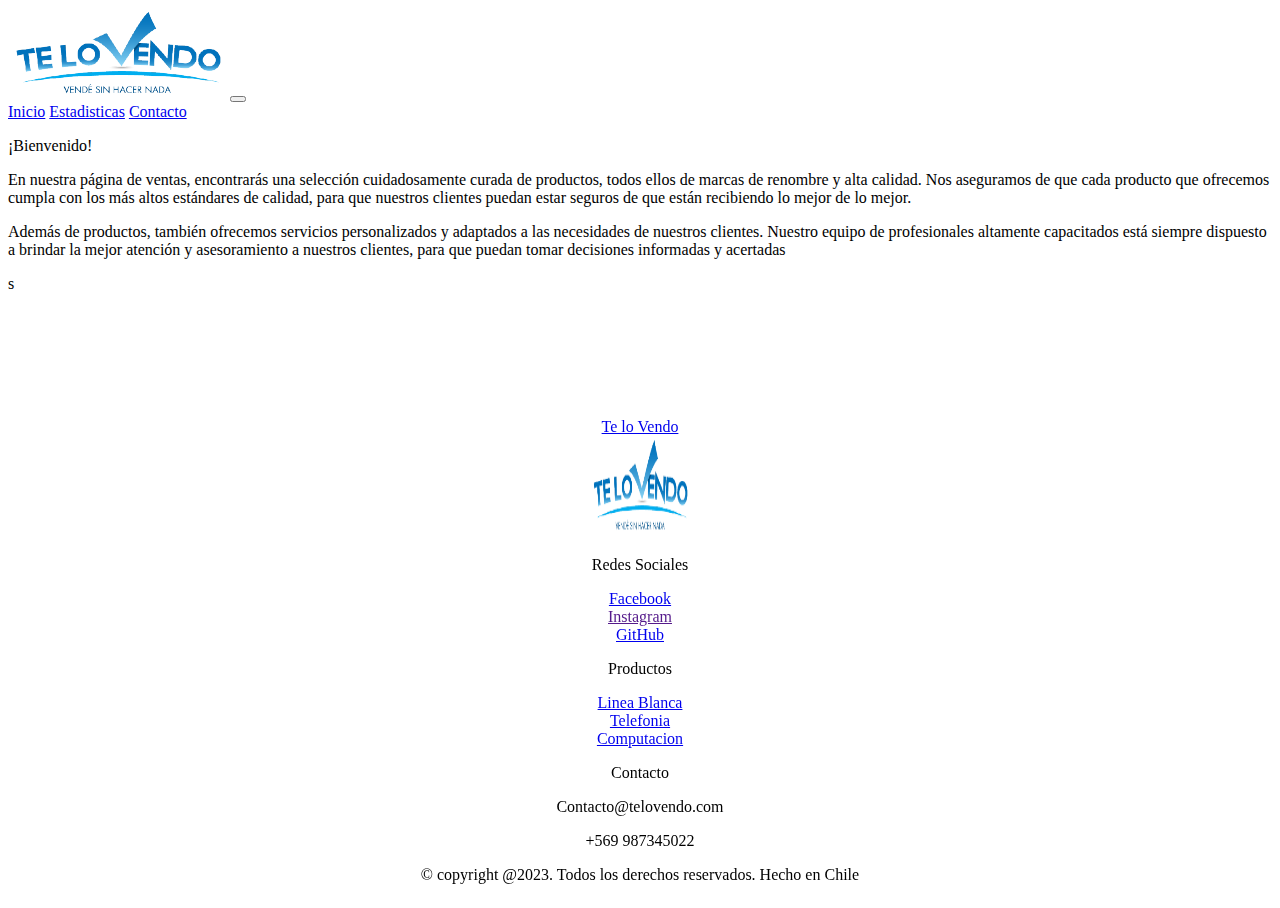
<file: index.html>
<!doctype html>
<html lang="en">
    <head>
        <!-- Required meta tags -->
        <meta charset="utf-8">
        <meta name="viewport" content="width=device-width, initial-scale=1">

        <!-- Bootstrap CSS -->
        <link href="https://cdn.jsdelivr.net/npm/bootstrap@5.1.3/dist/css/bootstrap.min.css" rel="stylesheet" integrity="sha384-1BmE4kWBq78iYhFldvKuhfTAU6auU8tT94WrHftjDbrCEXSU1oBoqyl2QvZ6jIW3" crossorigin="anonymous">

        <link rel="stylesheet" type="text/css" href="./assets/css/style.css" >
        <title>Modulo 2 - Ejercicio grupal 5</title>
    </head>
    <body>
        <header>

            <nav class="navbar navbar-expand-lg navbar-light bg-dark">
                <div class="container-fluid">
                    <img src="./assets/img/logo.png" class="img-fluid" alt="Logo TeLoCompro">
                    <button class="navbar-toggler" type="button" data-bs-toggle="collapse" data-bs-target="#navbarNavAltMarkup" aria-controls="navbarNavAltMarkup" aria-expanded="false" aria-label="Toggle navigation">
                    <span class="navbar-toggler-icon"></span>
                    </button>
                    <div class="collapse navbar-collapse" id="navbarNavAltMarkup">
                    <div class="navbar-nav">
                        <a class="nav-link active text-light" aria-current="page" href="./index.html">Inicio</a>
                        <a class="nav-link text-light" href="./estadisticas.html">Estadisticas</a>
                        <a class="nav-link text-light" href="./contacto.html">Contacto</a>
                    </div>
                    </div>
                </div>
            </nav>
            
        </header>            

        <main>
            <div class="container p-5-m-2">
                <div class="col-xs-12 p-5">
                    <p class="h1 text-center">¡Bienvenido!</p>
                    </div>
                    <div class="col-xs-12 p-5">
                        <p class="text-center h3">
                        En nuestra página de ventas, encontrarás una selección cuidadosamente
                        curada de productos, todos ellos de marcas de renombre y alta calidad.
                        Nos aseguramos de que cada producto que ofrecemos cumpla con los más
                        altos estándares de calidad, para que nuestros clientes puedan estar
                        seguros de que están recibiendo lo mejor de lo mejor.
                        </p>
                
                    </div>
                
                    <div class="col-xs-12 p-5">
                        <p class="text-center h3">
                        Además de productos, también ofrecemos servicios personalizados y
                        adaptados a las necesidades de nuestros clientes. Nuestro equipo de
                        profesionales altamente capacitados está siempre dispuesto a brindar
                        la
                        mejor atención y asesoramiento a nuestros clientes, para que puedan
                        tomar decisiones informadas y acertadas
                        </p>
                    </div>
            
            </div>

        </main>


        <footer class="bg-dark text-center pt-3 mt-3">

            <div class="row bg-dark text-white text-center">

            <div class="col-xs-12 col-md-6 col-lg-3">
                <a href="/assets/index.html" class="h3 text-decoration-none
                text-white">Te lo Vendo</a>
                <div class="mb-2">
                <a href="/assets/index.html"><img
                    src="./assets/img/logo.png" alt="logo" width="100"
                    height="100" class="d-inline-block align-text-top"></a></div>
            </div>

            <div class="col-xs-12 col-md-6 col-lg-3">
                <p class="h5">Redes Sociales</p>
                <div class="mb-1"><a href="#"
                    class="text-secondary text-decoration-none">
                    Facebook
                </a></div>
                <div class="mb-1"><a href=""
                    class="text-secondary text-decoration-none">
                    Instagram
                </a></div>
                <div class="mb-1"><a href="#"
                    class="text-secondary text-decoration-none">GitHub
                </a></div>
            </div>

            <div class="col-xs-12 col-md-6 col-lg-3">
                <p class="h5 mb-3">Productos</p>
                <div class="mb-2"><a href="#"
                    class="text-secondary text-decoration-none">Linea
                    Blanca</a></div>
                <div class="mb-2"><a href="#"
                    class="text-secondary text-decoration-none">Telefonia</a></div>
                <div class="mb-2"><a href="#"
                    class="text-secondary text-decoration-none">Computacion</a></div>
            </div>

            <div class="col-xs-12 col-md-6 col-lg-3">
                <p class="h5 mb-3">Contacto</p>
                <div class="mb-2 text-secondary"><span>Contacto@telovendo.com</span></div>
                <div class="mb-2 text-secondary"><p>+569 987345022</p></div>
            </div>

            <div class="col-xs-12 pt-3">
                <p class="text-secondary text-center">
                    &copy; copyright @2023. Todos los derechos reservados. Hecho en
                    Chile
                    <p>
                    </div>

            </div>

    </footer>


            <script src="/assets/js/index.js"></script>

        <!-- Optional JavaScript; choose one of the two! -->

        <!-- Option 1: Bootstrap Bundle with Popper -->
        <script src="https://cdn.jsdelivr.net/npm/bootstrap@5.1.3/dist/js/bootstrap.bundle.min.js" integrity="sha384-ka7Sk0Gln4gmtz2MlQnikT1wXgYsOg+OMhuP+IlRH9sENBO0LRn5q+8nbTov4+1p" crossorigin="anonymous"></script>

        <!-- Option 2: Separate Popper and Bootstrap JS -->
        <!--
        <script src="https://cdn.jsdelivr.net/npm/@popperjs/core@2.10.2/dist/umd/popper.min.js" integrity="sha384-7+zCNj/IqJ95wo16oMtfsKbZ9ccEh31eOz1HGyDuCQ6wgnyJNSYdrPa03rtR1zdB" crossorigin="anonymous"></script>
        <script src="https://cdn.jsdelivr.net/npm/bootstrap@5.1.3/dist/js/bootstrap.min.js" integrity="sha384-QJHtvGhmr9XOIpI6YVutG+2QOK9T+ZnN4kzFN1RtK3zEFEIsxhlmWl5/YESvpZ13" crossorigin="anonymous"></script>
        -->
    </body>
</html>s
</file>
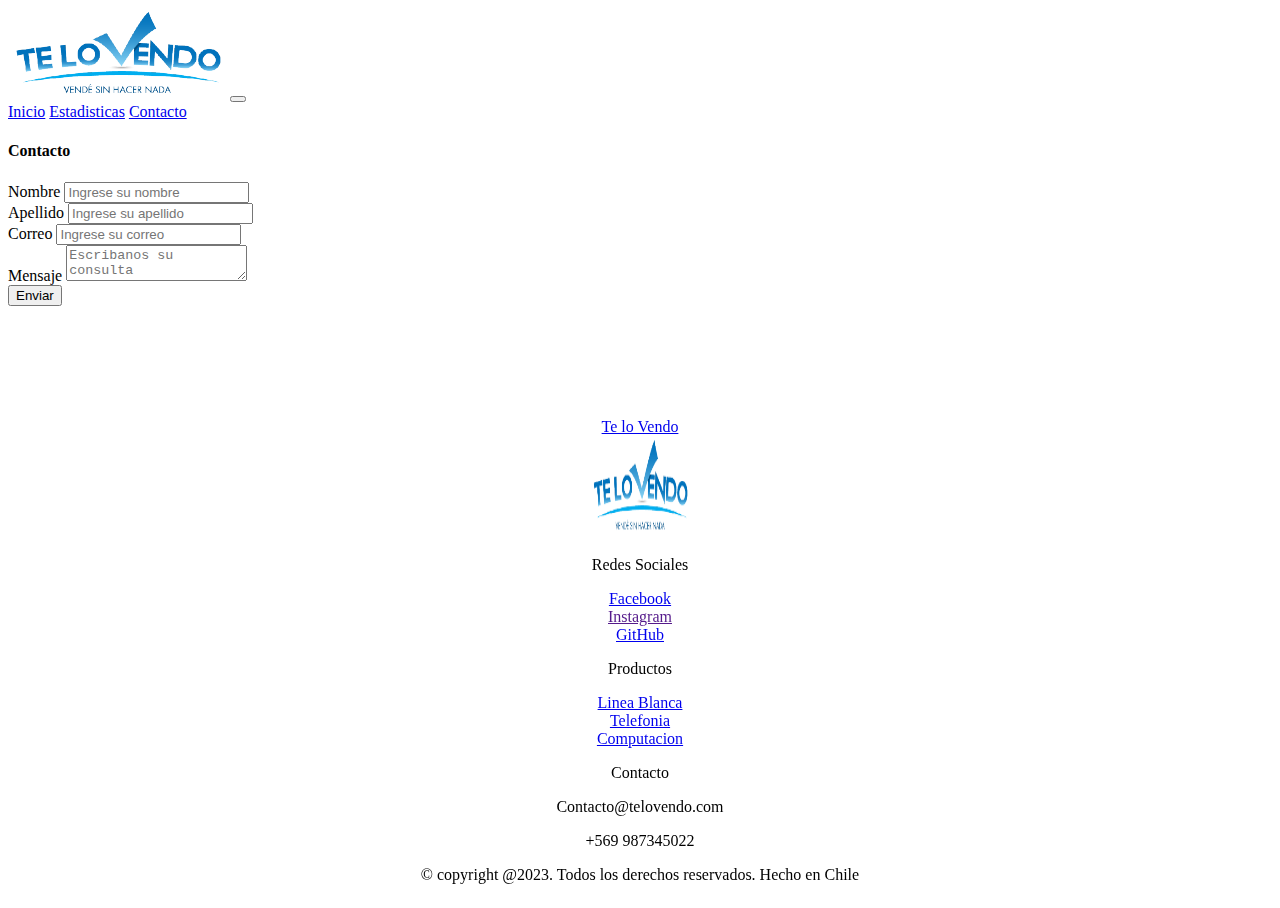
<file: contacto.html>
<!DOCTYPE html>
<html lang="en">
  <head>
    <!-- Required meta tags -->
    <meta charset="utf-8" />
    <meta name="viewport" content="width=device-width, initial-scale=1" />

    <!-- Bootstrap CSS -->
    <link
      href="https://cdn.jsdelivr.net/npm/bootstrap@5.1.3/dist/css/bootstrap.min.css"
      rel="stylesheet"
      integrity="sha384-1BmE4kWBq78iYhFldvKuhfTAU6auU8tT94WrHftjDbrCEXSU1oBoqyl2QvZ6jIW3"
      crossorigin="anonymous"
      />
    <link rel="stylesheet" type="text/css" href="./assets/css/style.css">
    <title>Modulo 2 - Ejercicio grupal 5</title>
  </head>
  <body>

    <header>

      <nav class="navbar navbar-expand-lg navbar-light bg-dark">
        <div class="container-fluid">
          <img src="./assets/img/logo.png" class="img-fluid" alt="Logo
            TeLoCompro">
          <button class="navbar-toggler" type="button" data-bs-toggle="collapse"
            data-bs-target="#navbarNavAltMarkup"
            aria-controls="navbarNavAltMarkup" aria-expanded="false"
            aria-label="Toggle navigation">
            <span class="navbar-toggler-icon"></span>
          </button>
          <div class="collapse navbar-collapse" id="navbarNavAltMarkup">
            <div class="navbar-nav">
              <a class="nav-link active text-light" aria-current="page"
                href="./index.html">Inicio</a>
              <a class="nav-link text-light" href="./estadisticas.html">Estadisticas</a>
              <a class="nav-link text-light" href="./contacto.html">Contacto</a>
            </div>
          </div>
        </div>
      </nav>

    </header>

    <main>
      <section class="d-flex justify-content-center align-items-center m-3 p-3">
        <div class="card shadow col-xs-12 col-sm-6 col-md-6 col-lg-4 p-4">
          <div class="mb-4 d-flex justify-content-start align-items-center">
            <h4 class="justify-content-center">Contacto</h4>
          </div>
          <div class="mb-1">
            <form id="contacto">
              <div class="mb-4 d-flex justify-content-between">
                <div>
                  <label for="nombre"> Nombre</label>
                  <input
                    type="text"
                    class="form-control"
                    name="nombre"
                    id="nombre"
                    placeholder="Ingrese su nombre"
                    />
                  <div class="nombre text-danger"></div>
                </div>
                <div>
                  <label for="apellido">Apellido</label>
                  <input
                    type="text"
                    class="form-control"
                    name="apellido"
                    id="apellido"
                    placeholder="Ingrese su apellido"
                    />
                  <div class="apellido text-danger"></div>
                </div>
              </div>
              <div class="mb-4">
                <label for="correo">Correo</label>
                <input
                  type="email"
                  class="form-control"
                  name="correo"
                  id="correo"
                  placeholder="Ingrese su correo"
                  />
                <div class="correo text-danger"></div>
              </div>
              <div class="mb-4">
                <label for="mensaje">Mensaje</label>
                <textarea
                  name="mensaje"
                  id="mensaje"
                  class="form-control"
                  placeholder="Escribanos su consulta"></textarea>
                <div class="mensaje text-danger"></div>
              </div>

              <div class="mb-2">
                <button type="submit"
                  id="submit"
                  class="col-6 btn btn-primary d-flex justify-content-between
                  text-center">
                  <span>Enviar</span>
                </button>
              </div>
            </form>
          </div>
        </div>
      </section>
    </main>

    <footer class="bg-dark text-center pt-3 mt-3">

      <div class="row bg-dark text-white text-center">

        <div class="col-xs-12 col-md-6 col-lg-3">
          <a href="/assets/index.html" class="h3 text-decoration-none
            text-white">Te lo Vendo</a>
          <div class="mb-2">
            <a href="/assets/index.html"><img
                src="./assets/img/logo.png" alt="logo" width="100"
                height="100" class="d-inline-block align-text-top"></a></div>
        </div>

        <div class="col-xs-12 col-md-6 col-lg-3">
          <p class="h5">Redes Sociales</p>
          <div class="mb-1"><a href="#"
              class="text-secondary text-decoration-none">
              Facebook
            </a></div>
          <div class="mb-1"><a href=""
              class="text-secondary text-decoration-none">
              Instagram
            </a></div>
          <div class="mb-1"><a href="#"
              class="text-secondary text-decoration-none">GitHub
            </a></div>
        </div>

        <div class="col-xs-12 col-md-6 col-lg-3">
          <p class="h5 mb-3">Productos</p>
          <div class="mb-2"><a href="#"
              class="text-secondary text-decoration-none">Linea
              Blanca</a></div>
          <div class="mb-2"><a href="#"
              class="text-secondary text-decoration-none">Telefonia</a></div>
          <div class="mb-2"><a href="#"
              class="text-secondary text-decoration-none">Computacion</a></div>
        </div>

        <div class="col-xs-12 col-md-6 col-lg-3">
          <p class="h5 mb-3">Contacto</p>
          <div class="mb-2 text-secondary"><span>Contacto@telovendo.com</span></div>
          <div class="mb-2 text-secondary"><p>+569 987345022</p></div>
        </div>

        <div class="col-xs-12 pt-3">
          <p class="text-secondary text-center">
            &copy; copyright @2023. Todos los derechos reservados. Hecho en
            Chile
            <p>
            </div>

          </div>

        </footer>
        <script src="./assets/js/contacto.js"></script>

        <!--Bootstrap-->
        <script
          src="https://cdn.jsdelivr.net/npm/bootstrap@5.1.3/dist/js/bootstrap.bundle.min.js"
          integrity="sha384-ka7Sk0Gln4gmtz2MlQnikT1wXgYsOg+OMhuP+IlRH9sENBO0LRn5q+8nbTov4+1p"
          crossorigin="anonymous"></script>
      </body>
    </html>
</file>
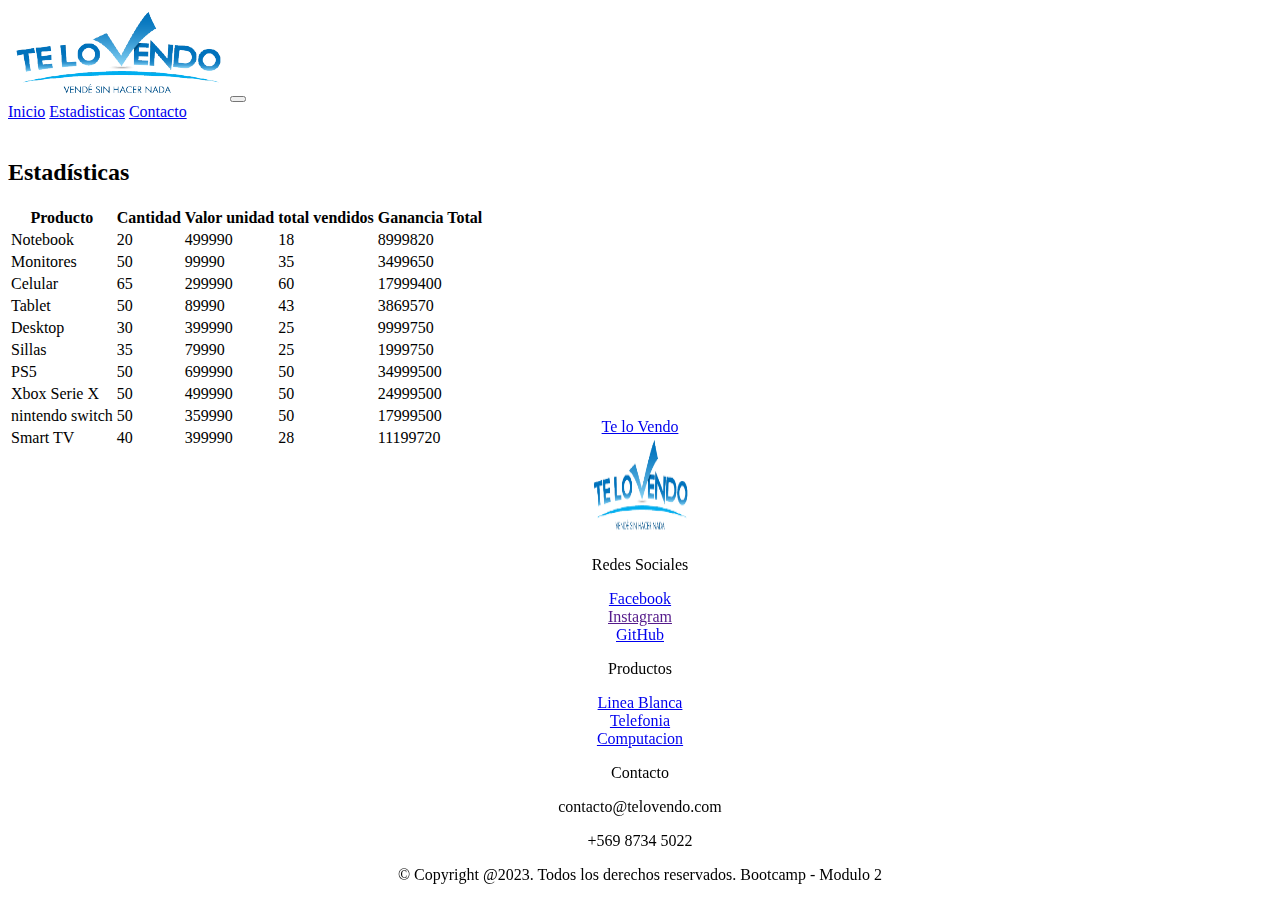
<file: estadisticas.html>
<!DOCTYPE html>
<html lang="en">
<head>
    <meta charset="UTF-8">
    <meta http-equiv="X-UA-Compatible" content="IE=edge">
    <meta name="viewport" content="width=device-width, initial-scale=1.0">
    <link href="https://cdn.jsdelivr.net/npm/bootstrap@5.3.0-alpha2/dist/css/bootstrap.min.css" rel="stylesheet" integrity="sha384-aFq/bzH65dt+w6FI2ooMVUpc+21e0SRygnTpmBvdBgSdnuTN7QbdgL+OapgHtvPp" crossorigin="anonymous">
    <link rel="stylesheet" href="https://cdn.datatables.net/1.13.4/css/jquery.dataTables.css" />
    <link rel="stylesheet" type="text/css" href="./assets/css/style.css" >
    <title>Modulo 2 - Ejercicio Grupal 7</title>
    
</head>
<body>
    <header>
      <nav class="navbar navbar-expand-lg navbar-light bg-dark">
        <div class="container-fluid">
            <img src="./assets/img/logo.png" class="img-fluid" alt="Logo TeLoCompro">
            <button class="navbar-toggler" type="button" data-bs-toggle="collapse" data-bs-target="#navbarNavAltMarkup" aria-controls="navbarNavAltMarkup" aria-expanded="false" aria-label="Toggle navigation">
            <span class="navbar-toggler-icon"></span>
            </button>
            <div class="collapse navbar-collapse" id="navbarNavAltMarkup">
            <div class="navbar-nav">
                <a class="nav-link active text-light" aria-current="page" href="./index.html">Inicio</a>
                <a class="nav-link text-light" href="./estadisticas.html">Estadisticas</a>
                <a class="nav-link text-light" href="./contacto.html">Contacto</a>
            </div>
            </div>
        </div>
    </nav>
      
  </header>  

<br>
<div class="container text-center p-2 m-2" id="abajo">
  <h2>Estadísticas</h2>
  <table table id="myTable" class="display">
    <thead>
      <tr>
        <th scope="col">Producto</th>
        <th scope="col">Cantidad</th>
        <th scope="col">Valor unidad</th>
        <th scope="col">total vendidos</th>
        <th scope="col">Ganancia Total</th>
      </tr>
    </thead>
    <tbody>
      <tr>
        <td>Notebook</td>
        <td>20</td>
        <td>499990</td>
        <td>18</td>
        <td>8999820</td>
      </tr>
      
      <tr>
        <td>Monitores</td>
        <td>50</td>
        <td>99990</td>
        <td>35</td>
        <td>3499650</td>
      </tr>
      
      <tr>
        <td>Celular</td>
        <td>65</td>
        <td>299990</td>
        <td>60</td>
        <td>17999400</td>
      </tr>
      
      <tr>
        <td>Tablet</td>
        <td>50</td>
        <td>89990</td>
        <td>43</td>
        <td>3869570</td>                              
      </tr>
      
      <tr>
        <td>Desktop</td>
        <td>30</td>
        <td>399990</td>
        <td>25</td>
        <td>9999750</td>
      </tr>
      
      <tr>
        <td>Sillas</td>
        <td>35</td>
        <td>79990</td>
        <td>25</td>
        <td>1999750</td>
      </tr>
      
      <tr>
        <td>PS5</td>
        <td>50</td>
        <td>699990</td>
        <td>50</td>
        <td>34999500</td>
      </tr>
      
      <tr>
        <td>Xbox Serie X</td>
        <td>50</td>
        <td>499990</td>
        <td>50</td>
        <td>24999500</td>
      </tr>
      
      <tr>
        <td>nintendo switch</td>
        <td>50</td>
        <td>359990</td>
        <td>50</td>
        <td>17999500</td>
      </tr>
      
      <tr>
        <td>Smart TV</td>
        <td>40</td>
        <td>399990</td>
        <td>28</td>
        <td>11199720</td>
      </tr>
		</tbody>
	</table>
</div>

<footer class="bg-dark text-center pt-3 mt-3">

  <div class="row bg-dark text-white text-center">

  <div class="col-xs-12 col-md-6 col-lg-3">
      <a href="/assets/index.html" class="h3 text-decoration-none
      text-white">Te lo Vendo</a>
      <div class="mb-2">
      <a href="/assets/index.html"><img
          src="./assets/img/logo.png" alt="logo" width="100"
          height="100" class="d-inline-block align-text-top"></a></div>
  </div>

  <div class="col-xs-12 col-md-6 col-lg-3">
      <p class="h5">Redes Sociales</p>
      <div class="mb-1"><a href="#"
          class="text-secondary text-decoration-none">
          Facebook
      </a></div>
      <div class="mb-1"><a href=""
          class="text-secondary text-decoration-none">
          Instagram
      </a></div>
      <div class="mb-1"><a href="#"
          class="text-secondary text-decoration-none">GitHub
      </a></div>
  </div>

  <div class="col-xs-12 col-md-6 col-lg-3">
      <p class="h5 mb-3">Productos</p>
      <div class="mb-2"><a href="#"
          class="text-secondary text-decoration-none">Linea
          Blanca</a></div>
      <div class="mb-2"><a href="#"
          class="text-secondary text-decoration-none">Telefonia</a></div>
      <div class="mb-2"><a href="#"
          class="text-secondary text-decoration-none">Computacion</a></div>
  </div>

  <div class="col-xs-12 col-md-6 col-lg-3">
      <p class="h5 mb-3">Contacto</p>
      <div class="mb-2 text-secondary"><span>contacto@telovendo.com</span></div>
      <div class="mb-2 text-secondary"><p>+569 8734 5022</p></div>
  </div>

  <div class="col-xs-12 pt-3">
      <p class="text-secondary text-center">
          &copy; Copyright @2023. Todos los derechos reservados. Bootcamp - Modulo 2
          <p>
          </div>

  </div>

</footer>
    <script src="https://cdn.jsdelivr.net/npm/bootstrap@5.3.0-alpha2/dist/js/bootstrap.bundle.min.js" integrity="sha384-qKXV1j0HvMUeCBQ+QVp7JcfGl760yU08IQ+GpUo5hlbpg51QRiuqHAJz8+BrxE/N" crossorigin="anonymous"></script>

    <script src="https://code.jquery.com/jquery-3.6.0.min.js"></script>
	  <script src="https://cdn.datatables.net/1.13.4/js/jquery.dataTables.js"></script>
    <script src="./assets/js/index.js"></script>

</body>
</html>
</file>
<file: assets/css/style.css>
html {
    height: 100%;
}

body {
    display: flex;
    flex-direction: column;
    min-height: 100vh;
}

footer {
    position: fixed;
    text-align: center;
    left: 0px;
    bottom: 0px;
    width: 100%;
}
</file>
